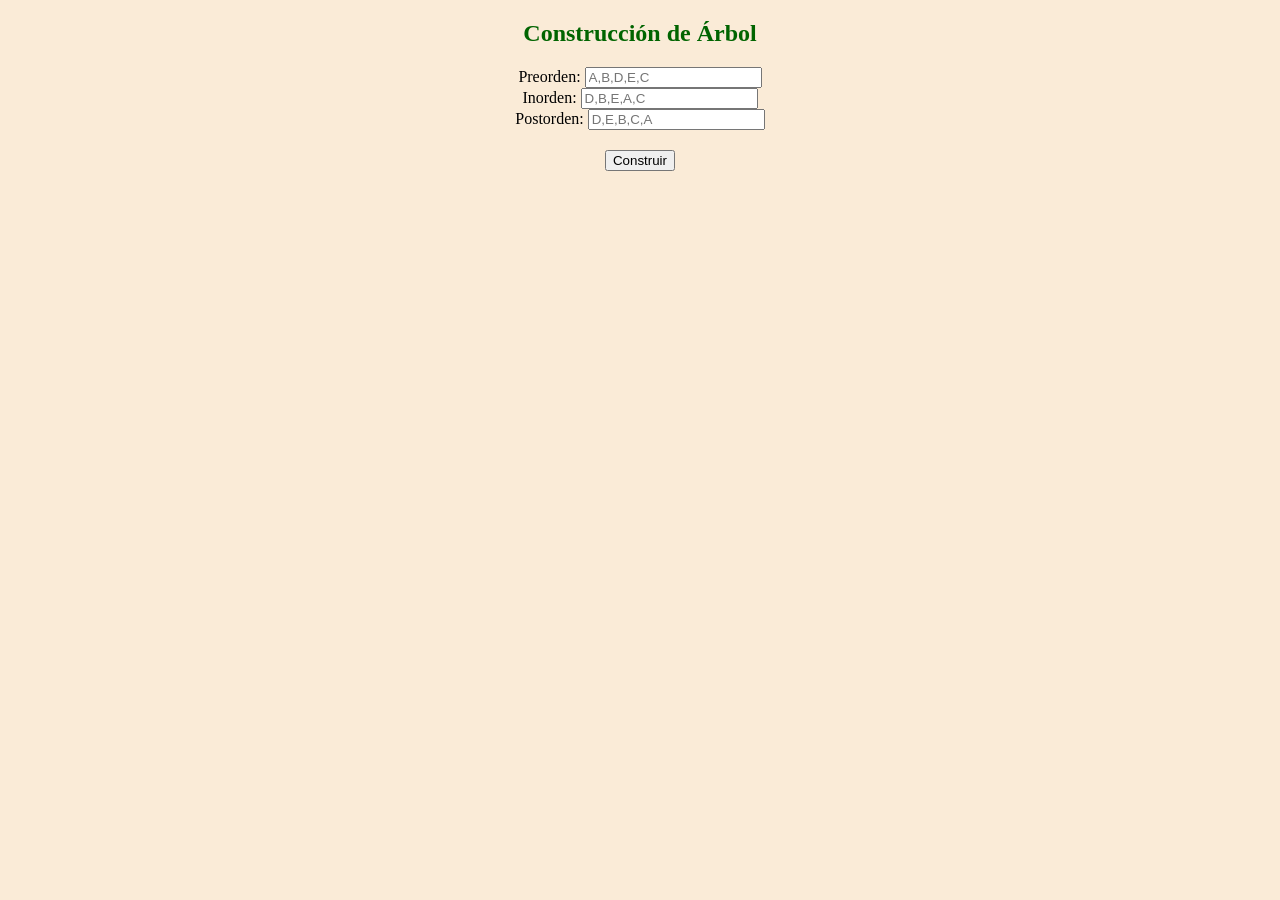
<file: arbol.html>
<!DOCTYPE html>
<html lang="es">
<head>
    <meta charset="UTF-8">
    <meta name="viewport" content="width=device-width, initial-scale=1.0">
    <title>Arbol</title>
    <link rel="stylesheet" href="css/general.css">
</head>
<body>
    <h2>Construcción de Árbol</h2>
<form action="PHP/arbol.php" method="post">
    Preorden: <input type="text" name="pre" placeholder="A,B,D,E,C">
    <br>
    Inorden: <input type="text" name="in" placeholder="D,B,E,A,C">
    <br>
    Postorden: <input type="text" name="pos" placeholder="D,E,B,C,A">
    <br>
    <button>Construir</button>
</form>
</form>
</body>
</html>
</file>
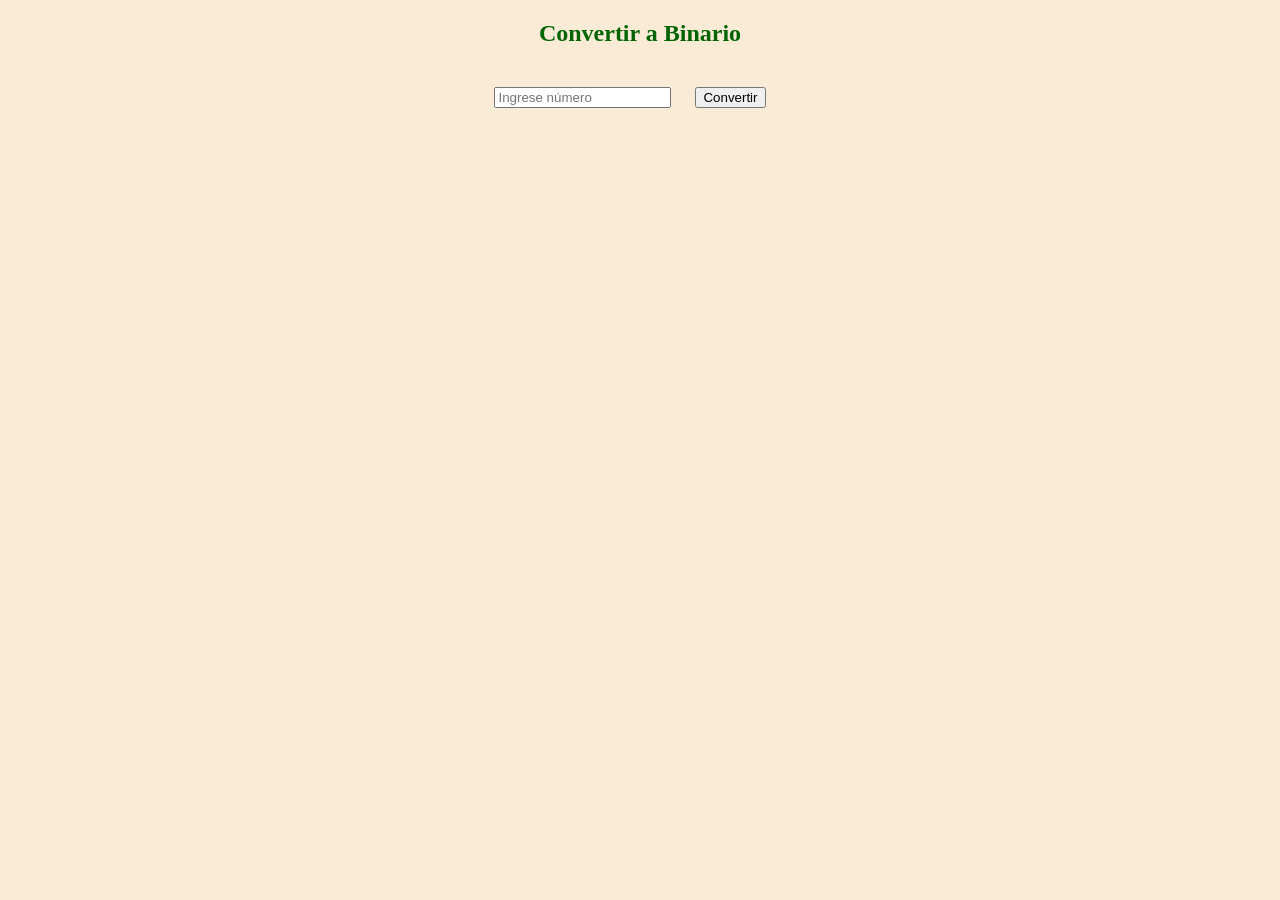
<file: binario.html>
<!DOCTYPE html>
<html lang="es">
<head>
    <meta charset="UTF-8">
    <meta name="viewport" content="width=device-width, initial-scale=1.0">
    <link rel="stylesheet" href="css/general.css">
    <title>Binarios</title>
</head>
<body>
    <h2>Convertir a Binario</h2>
<form action="PHP/binario.php" method="post">
    <input type="number" name="n" placeholder="Ingrese número">
    <button>Convertir</button>
</form>
</body>
</html>
</file>
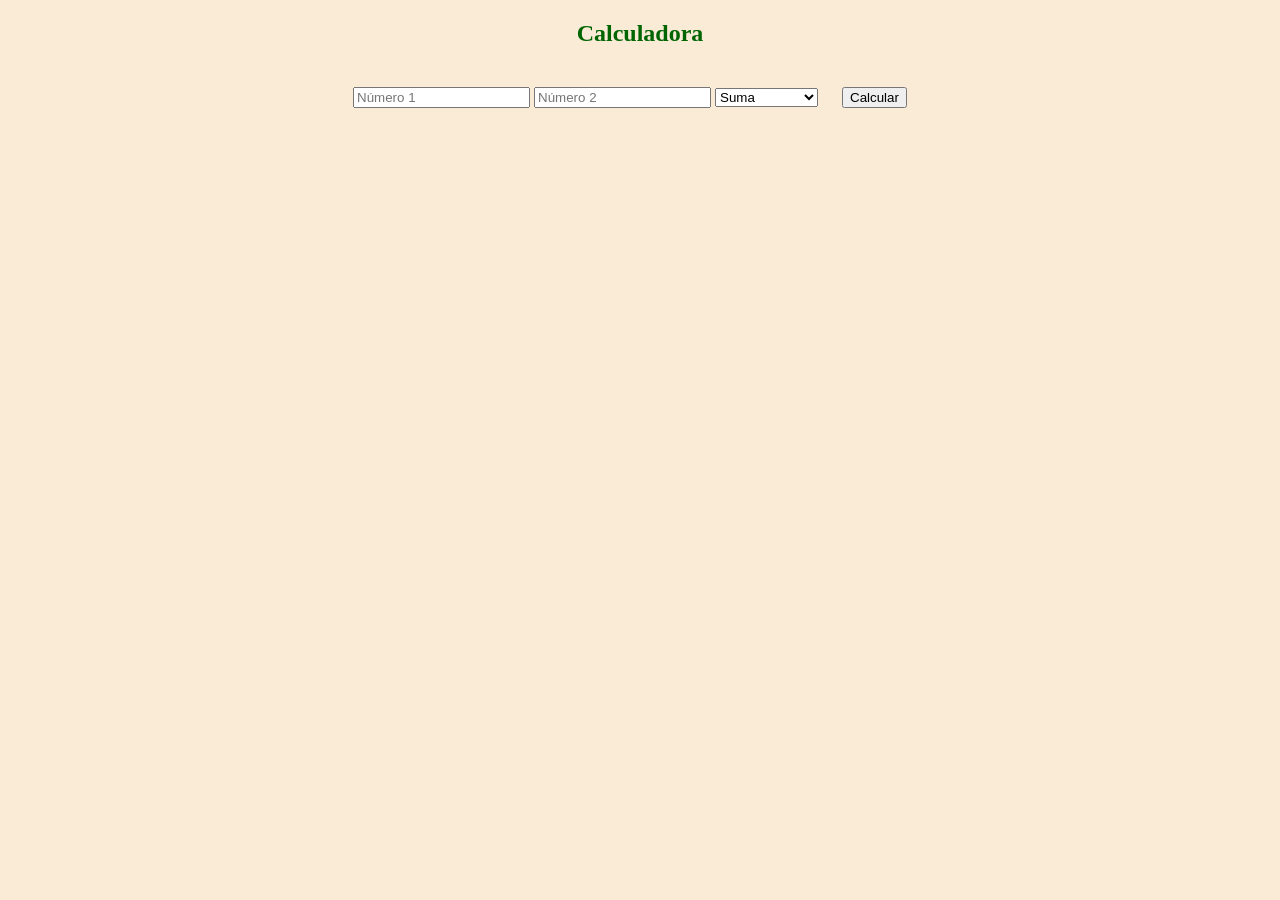
<file: calculadora.html>
<!DOCTYPE html>
<html lang="es">
<head>
    <meta charset="UTF-8">
    <meta name="viewport" content="width=device-width, initial-scale=1.0">
    <title>Calculadora</title>
    <link rel="stylesheet" href="css/general.css">
</head>
<body>
    <h2>Calculadora</h2>
<form action="PHP/calculadora.php" method="post">
    <input type="number" name="a" placeholder="Número 1">
    <input type="number" name="b" placeholder="Número 2">
    <select name="op">
        <br>
        <option value="+">Suma</option>
        <br>
        <option value="-">Resta</option>
        <br>
        <option value="*">Multiplicación</option>
        <br>
        <option value="/">División</option>
    </select>
    <button>Calcular</button>
</form>
</body>
</html>
</file>
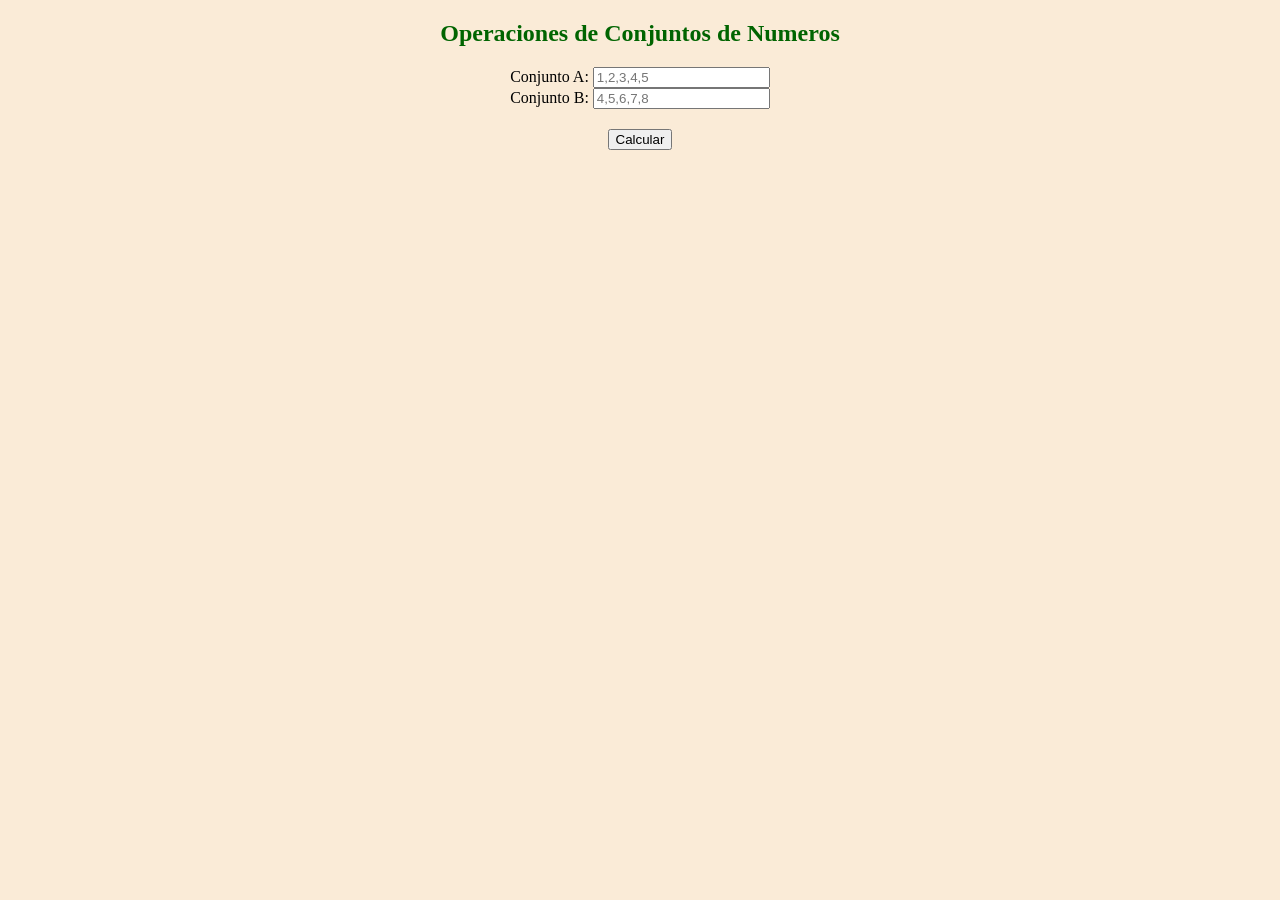
<file: conjunto.html>
<!DOCTYPE html>
<html lang="es">
<head>
    <meta charset="UTF-8">
    <meta name="viewport" content="width=device-width, initial-scale=1.0">
    <link rel="stylesheet" href="css/general.css">
    <title>Conjuntos</title>
</head>
<body>
    <h2>Operaciones de Conjuntos de Numeros</h2>
<form action="PHP/conjunto.php" method="post">
   Conjunto A: <input type="text" name="A" placeholder="1,2,3,4,5"><br>
   Conjunto B: <input type="text" name="B" placeholder="4,5,6,7,8"><br>
    <button>Calcular</button>
</form>
</body>
</html>
</file>
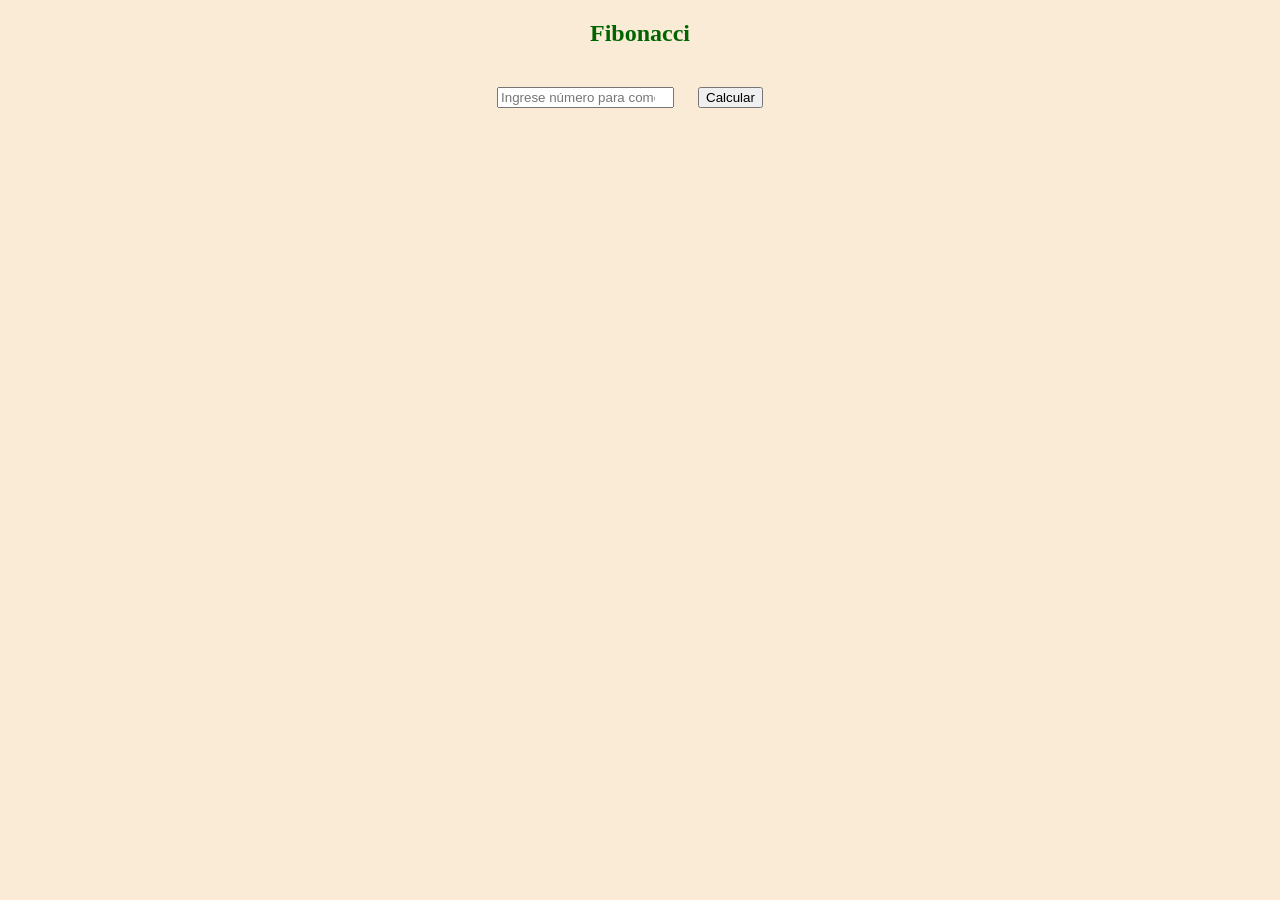
<file: fibonnaci.html>
<!DOCTYPE html>
<html lang="es">
<head>
    <meta charset="UTF-8">
    <meta name="viewport" content="width=device-width, initial-scale=1.0">
    <link rel="stylesheet" href="css/general.css">
    <title>Fibonacci</title>
</head>
<body>
<h2>Fibonacci</h2>
<form action="PHP/fibonacci.php" method="post">
    <input type="number" name="num" placeholder="Ingrese número para comenzar Fibbonaci">
    <button>Calcular</button>
</form>
</body>
</html>
</file>
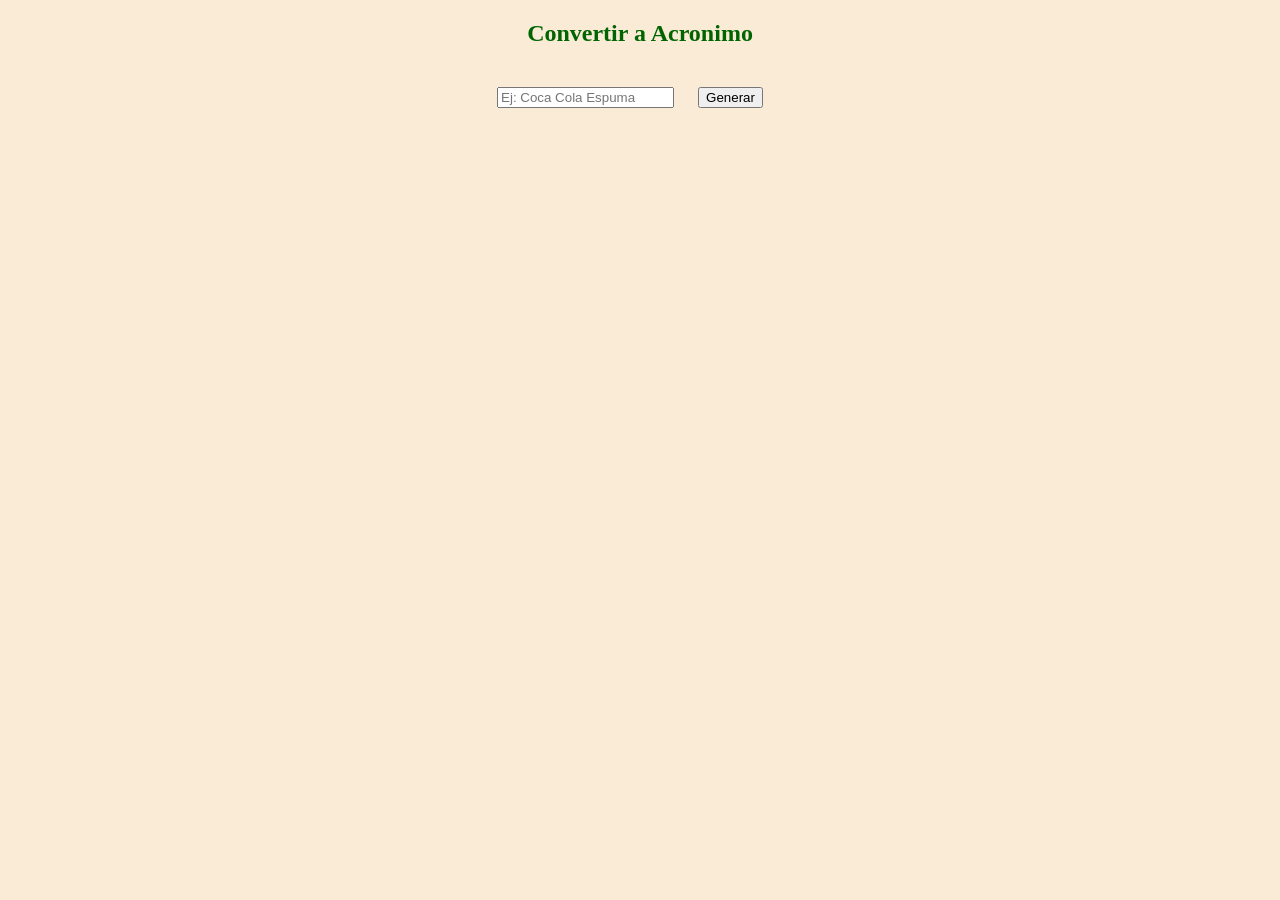
<file: Letras.html>
<!DOCTYPE html>
<html lang="es">
<head>
    <meta charset="UTF-8">
    <meta name="viewport" content="width=device-width, initial-scale=1.0">
    <title>Acronimo</title>
    <link rel="stylesheet" href="css/general.css">
</head>
<body>
<h2>Convertir a Acronimo</h2>
<form action="PHP/index.php" method="post">
    <input type="text" name="frase" placeholder="Ej: Coca Cola Espuma">
    <button>Generar</button>
</form>
</body>
</html
</file>
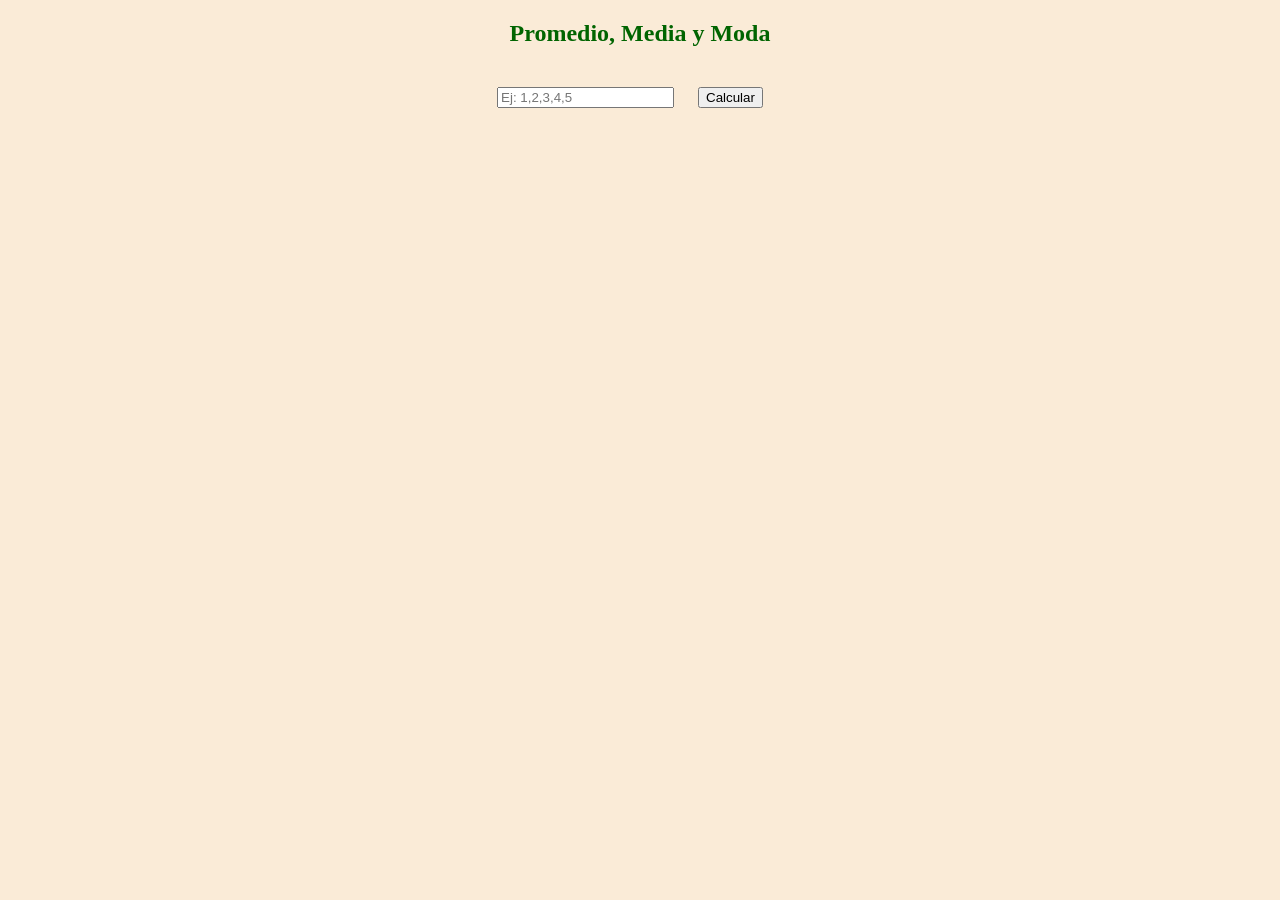
<file: promedio.html>
<!DOCTYPE html>
<html lang="es">
<head>
    <meta charset="UTF-8">
    <meta name="viewport" content="width=device-width, initial-scale=1.0">
    <link rel="stylesheet" href="css/general.css">
    <title>Promedio_media_moda</title>
</head>
<body>
<h2>Promedio, Media y Moda</h2>
<form action="PHP/pro_mod_med.php" method="post">
    <input type="text" name="nums" placeholder="Ej: 1,2,3,4,5">
    <button>Calcular</button>
</form>
</body>
</html>
</file>
<file: css/general.css>
body {
    font-family: Georgia, 'Times New Roman', Times, serif;
    text-align: center;
    background-color: antiquewhite;
}

ul {
    list-style: inside;
    
}

li {
    margin: 10px;
    border-color: red;
    color: red;
}

button{
    font-family: Arial, Helvetica, sans-serif;
    margin: 20px;
}

h1{ 
    color: darkred;
    font-family: 'Times New Roman', Times, serif;
}


h2{
    color: darkgreen;
    font-family: 'Times New Roman', Times, serif;
}

input{
    font-family: 'Franklin Gothic Medium', 'Arial Narrow', Arial, sans-serif;
    color: black;
}
</file>
